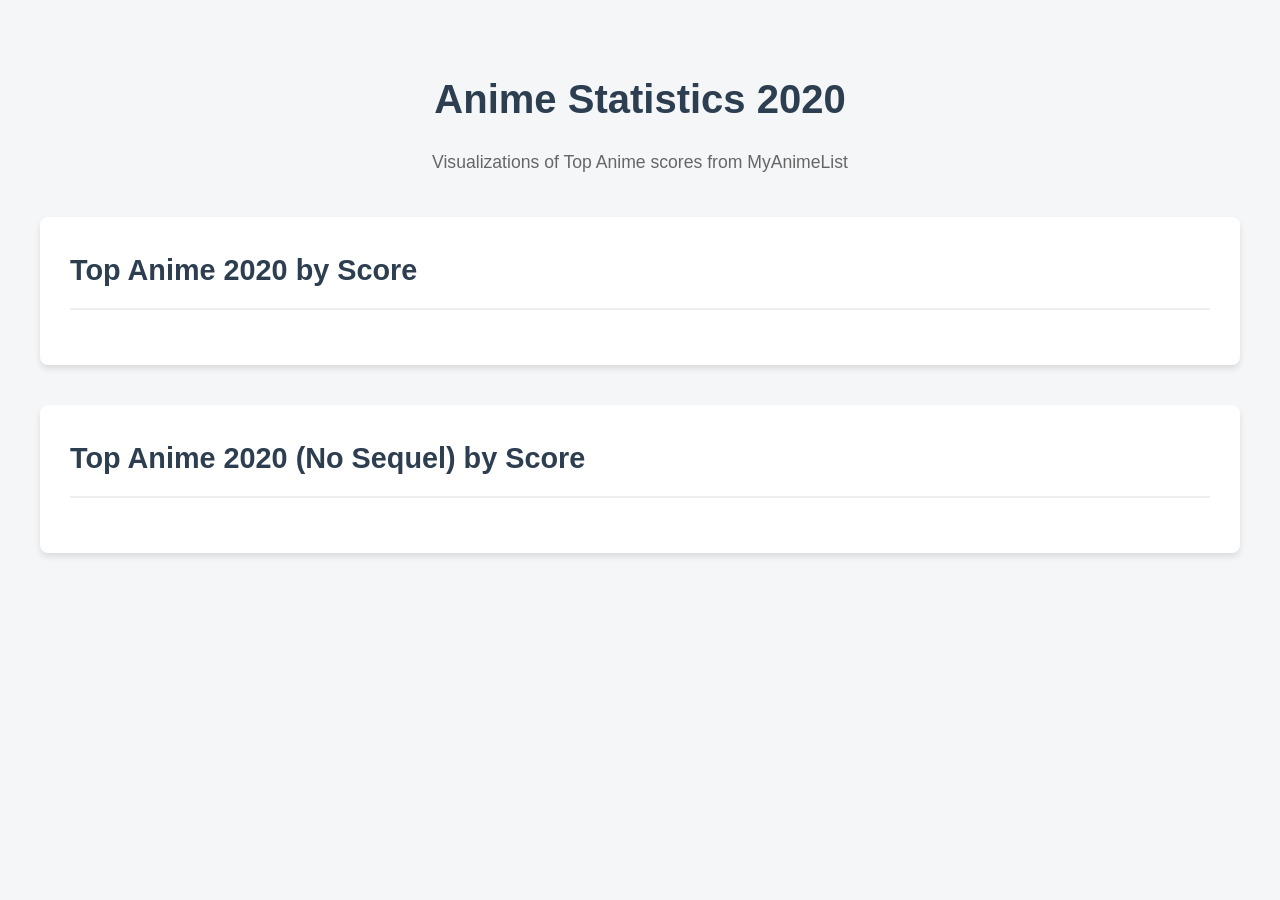
<file: Anime2020/index.html>
<!DOCTYPE html>
<html lang="en">
<head>
    <meta charset="UTF-8">
    <meta name="viewport" content="width=device-width, initial-scale=1.0">
    <title>Top Anime 2020 Visualization</title>
    <link rel="stylesheet" href="animestyle.css">
</head>
<body>
    <div class="container">
        <header>
            <h1>Anime Statistics 2020</h1>
            <p class="subtitle">Visualizations of Top Anime scores from MyAnimeList</p>
        </header>

        <div class="chart-section">
            <h2>Top Anime 2020 by Score</h2>
            <div class="flourish-embed flourish-chart" data-src="visualisation/4914149"></div>
        </div>

        <div class="chart-section">
            <h2>Top Anime 2020 (No Sequel) by Score</h2>
            <div class="flourish-embed flourish-chart" data-src="visualisation/4917966"></div>
        </div>
    </div>

    <!-- Flourish Embed Script (only needs to be included once) -->
    <script src="https://public.flourish.studio/resources/embed.js"></script>
</body>
</html>
</file>
<file: Anime2020/animestyle.css>
/* Base Reset and Typography */
body {
    font-family: 'Segoe UI', Tahoma, Geneva, Verdana, sans-serif;
    background-color: #f4f6f8;
    margin: 0;
    padding: 0;
    color: #333;
    line-height: 1.6;
}

/* Responsive Container */
.container {
    max-width: 1200px;
    margin: 0 auto;
    padding: 20px;
}

/* Header Styling */
header {
    text-align: center;
    margin-bottom: 40px;
    padding-top: 20px;
}

h1 {
    font-size: 2.5rem;
    color: #2c3e50;
    margin-bottom: 10px;
}

p.subtitle {
    font-size: 1.1rem;
    color: #666;
}

/* Chart Section Styling */
.chart-section {
    background: #ffffff;
    border-radius: 8px;
    box-shadow: 0 4px 6px rgba(0,0,0,0.1);
    margin-bottom: 40px;
    padding: 30px;
    transition: transform 0.2s ease;
}

.chart-section h2 {
    font-size: 1.8rem;
    color: #2c3e50;
    border-bottom: 2px solid #eee;
    padding-bottom: 15px;
    margin-top: 0;
    margin-bottom: 25px;
}

.flourish-embed {
    width: 100%;
}

/* Responsive Adjustments */
@media (max-width: 768px) {
    .container {
        padding: 15px;
    }
    
    h1 {
        font-size: 2rem;
    }

    .chart-section {
        padding: 15px;
        margin-bottom: 25px;
    }

    .chart-section h2 {
        font-size: 1.4rem;
    }
}

@media (max-width: 480px) {
    h1 {
        font-size: 1.6rem;
    }
    
    .chart-section h2 {
        font-size: 1.2rem;
    }
}
</file>
